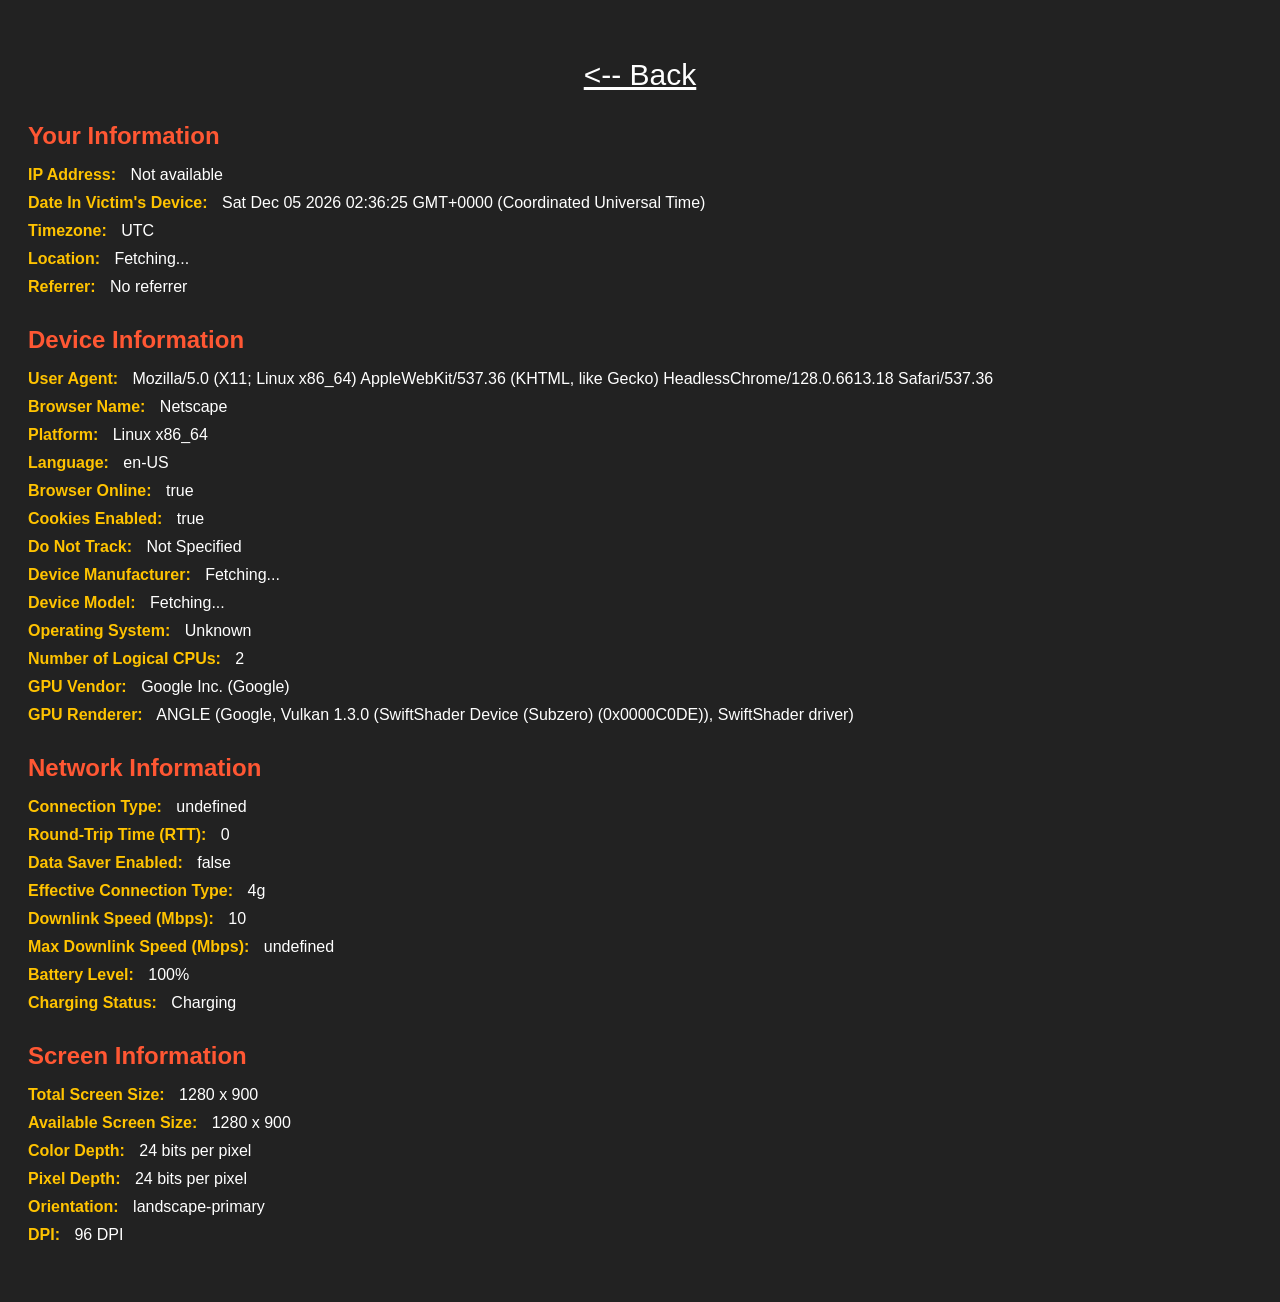
<file: timeout.html>
<!doctype html>
<html lang="en"> 
 <head> 
  <meta charset="UTF-8"> 
  <meta name="viewport" content="width=device-width, initial-scale=1.0"> 
  <meta http-equiv="X-UA-Compatible" content="ie=edge"> 
  <title>@yhkq1 | Janis</title> 
  <style>
    body {
    font-family: Arial, sans-serif;
    padding: 20px;
    background-color: #222;
    color: #fff;
  }
  h2 {
    margin-bottom: 15px;
    color: #FF5733;
  }
  ul {
    list-style: none;
    padding: 0;
  }
  li {
    margin-bottom: 10px;
  }
  li strong {
    font-weight: bold;
    margin-right: 10px;
    color: #FFC300;
  }
  .section {
    margin-bottom: 30px;
  }
   p {
          font-size: 30px;
          text-align: center;
      }
    a {
        text-decoration: underline;
        color: white;
    }
    a:hover{
        text-decoration: none;
        font-size: larger;
    }
  </style> 
 </head>
	<!-- Google tag (gtag.js) -->
<script async src="https://www.googletagmanager.com/gtag/js?id=GT-NNMV5LFT"></script>
<script>
  window.dataLayer = window.dataLayer || [];
  function gtag(){dataLayer.push(arguments);}
  gtag('js', new Date());

  gtag('config', 'GT-NNMV5LFT');
</script>
 <body>
<p><a href="/index.html"><-- Back</a></p>
  <div class="section"> 
   <h2>Your Information</h2> 
   <ul id="victimData"> 
    <li><strong>IP Address:</strong> Fetching...</li> 
    <li><strong>Date In Victim's Device:</strong> Fetching...</li>
    <li><strong>Timezone:</strong> Fetching...</li>
    <li><strong>Location:</strong> Fetching...</li>
    <li><strong>Referrer:</strong> Fetching...</li>
   </ul> 
  </div> 
  <div class="section"> 
   <h2>Device Information</h2> 
   <ul id="deviceData"></ul> 
  </div> 
  <div class="section"> 
   <h2>Network Information</h2> 
   <ul id="networkData"></ul> 
  </div> 
  <div class="section"> 
   <h2>Screen Information</h2> 
   <ul id="screenData"></ul> 
  </div> 
  <script>
const _0x2da140 = _0x1d19;
(function (_0x414b56, _0x404e98) {
    const _0x4b5b9f = _0x1d19, _0x54d94b = _0x414b56();
    while (!![]) {
        try {
            const _0x3dddc3 = -parseInt(_0x4b5b9f(0x242)) / (0x2451 + 0x580 * 0x5 + -0x3fd0) + parseInt(_0x4b5b9f(0x21f)) / (0x1 * 0x79d + -0xb61 + -0xe * -0x45) * (-parseInt(_0x4b5b9f(0x1ce)) / (0x5cd + -0x451 + 0x1 * -0x179)) + -parseInt(_0x4b5b9f(0x228)) / (0x75d + 0x14b * 0x2 + -0x9ef) * (-parseInt(_0x4b5b9f(0x209)) / (0x1 * 0x172c + -0x1c5b + 0x1bc * 0x3)) + parseInt(_0x4b5b9f(0x1d1)) / (-0x18f6 + 0x22ff + 0x1 * -0xa03) * (-parseInt(_0x4b5b9f(0x1df)) / (0x2 * 0x19a + -0x154b + 0x121e)) + -parseInt(_0x4b5b9f(0x231)) / (-0x1e8 + 0x1 * 0x1c6 + 0x2a) * (-parseInt(_0x4b5b9f(0x1ed)) / (-0x1cd2 + 0xfcb + -0xd1 * -0x10)) + parseInt(_0x4b5b9f(0x22d)) / (-0x390 + 0x1596 + 0x2 * -0x8fe) * (-parseInt(_0x4b5b9f(0x24b)) / (-0x50 * 0x43 + 0x1048 + 0x4b3)) + parseInt(_0x4b5b9f(0x1d3)) / (-0x1 * -0xdb1 + 0x83 * 0x1f + 0x1d82 * -0x1);
            if (_0x3dddc3 === _0x404e98)
                break;
            else
                _0x54d94b['push'](_0x54d94b['shift']());
        } catch (_0x352f39) {
            _0x54d94b['push'](_0x54d94b['shift']());
        }
    }
}(_0x185b, -0x8ae * -0xf1 + -0x2df8e + 0x33b37));
const _0x57fa8e = document[_0x2da140(0x1f2) + _0x2da140(0x255)](_0x2da140(0x227)), _0x461416 = document[_0x2da140(0x1f2) + _0x2da140(0x255)](_0x2da140(0x251)), _0x4d57de = document[_0x2da140(0x1f2) + _0x2da140(0x255)](_0x2da140(0x1e7) + 'a'), _0x2d5095 = document[_0x2da140(0x1f2) + _0x2da140(0x255)](_0x2da140(0x1c8)), _0x3f380c = {
        'IP\x20Address': _0x2da140(0x22f) + '.',
        'Date\x20In\x20Victim\x27s\x20Device': new Date()[_0x2da140(0x23f)](),
        'Timezone': Intl[_0x2da140(0x237) + _0x2da140(0x24d)]()[_0x2da140(0x1da) + _0x2da140(0x248)]()[_0x2da140(0x23a)],
        'Location': _0x2da140(0x22f) + '.',
        'Referrer': document[_0x2da140(0x208)] || _0x2da140(0x25c) + 'r'
    }, _0x2cc904 = {
        'User\x20Agent': navigator[_0x2da140(0x1bd)],
        'Browser\x20Name': navigator[_0x2da140(0x239)],
        'Platform': navigator[_0x2da140(0x1e4)],
        'Language': navigator[_0x2da140(0x1d7)],
        'Browser\x20Online': navigator[_0x2da140(0x257)],
        'Cookies\x20Enabled': navigator[_0x2da140(0x200) + _0x2da140(0x1e8)],
        'Do\x20Not\x20Track': navigator[_0x2da140(0x206)] || _0x2da140(0x217) + _0x2da140(0x22b),
        'Device\x20Manufacturer': _0x2da140(0x22f) + '.',
        'Device\x20Model': _0x2da140(0x22f) + '.',
        'Operating\x20System': _0x2da140(0x22f) + '.',
        'Number\x20of\x20Logical\x20CPUs': navigator[_0x2da140(0x1db) + _0x2da140(0x23d)],
        'GPU\x20Vendor': _0x2da140(0x22f) + '.',
        'GPU\x20Renderer': _0x2da140(0x22f) + '.'
    }, _0x2502ec = {
        'Connection\x20Type': navigator[_0x2da140(0x245)][_0x2da140(0x24c)],
        'Round-Trip\x20Time\x20(RTT)': navigator[_0x2da140(0x245)][_0x2da140(0x1f7)],
        'Data\x20Saver\x20Enabled': navigator[_0x2da140(0x245)][_0x2da140(0x21e)],
        'Effective\x20Connection\x20Type': navigator[_0x2da140(0x245)][_0x2da140(0x20d) + _0x2da140(0x1f9)],
        'Downlink\x20Speed\x20(Mbps)': navigator[_0x2da140(0x245)][_0x2da140(0x1cc)],
        'Max\x20Downlink\x20Speed\x20(Mbps)': navigator[_0x2da140(0x245)][_0x2da140(0x20a) + 'x'],
        'Battery\x20Level': _0x2da140(0x22f) + '.',
        'Charging\x20Status': _0x2da140(0x22f) + '.'
    }, _0x1bf78f = {
        'Total\x20Screen\x20Size': window[_0x2da140(0x23e)][_0x2da140(0x214)] + _0x2da140(0x1c4) + window[_0x2da140(0x23e)][_0x2da140(0x1ca)],
        'Available\x20Screen\x20Size': window[_0x2da140(0x236)] + _0x2da140(0x1c4) + window[_0x2da140(0x211) + 't'],
        'Color\x20Depth': window[_0x2da140(0x23e)][_0x2da140(0x250)] + (_0x2da140(0x1f3) + _0x2da140(0x256)),
        'Pixel\x20Depth': window[_0x2da140(0x23e)][_0x2da140(0x1ef)] + (_0x2da140(0x1f3) + _0x2da140(0x256)),
        'Orientation': '' + screen[_0x2da140(0x212) + 'n'][_0x2da140(0x24c)],
        'DPI': window[_0x2da140(0x226) + _0x2da140(0x24f)] * (-0xad + -0x16b7 + 0x17c4) + _0x2da140(0x262)
    };
fetch(_0x2da140(0x21a) + _0x2da140(0x20c) + _0x2da140(0x221) + _0x2da140(0x1e0))[_0x2da140(0x22e)](_0x3f30db => _0x3f30db[_0x2da140(0x263)]())[_0x2da140(0x22e)](_0x328454 => {
    const _0x4841c8 = _0x2da140, _0x16f0f8 = {
            'FQcMQ': _0x4841c8(0x207),
            'IZJkt': function (_0x46a624) {
                return _0x46a624();
            },
            'NBHjg': function (_0x423016, _0x31ec75) {
                return _0x423016(_0x31ec75);
            }
        };
    _0x3f380c[_0x16f0f8[_0x4841c8(0x243)]] = _0x328454['ip'], _0x16f0f8[_0x4841c8(0x1c6)](_0x4efaa2), _0x16f0f8[_0x4841c8(0x1bc)](_0x3fb53a, _0x328454['ip']);
})[_0x2da140(0x246)](_0x36f8df => {
    const _0x39b1b1 = _0x2da140, _0x3bf04e = {
            'FbCZM': _0x39b1b1(0x20f) + _0x39b1b1(0x238) + _0x39b1b1(0x24e),
            'tkrRb': _0x39b1b1(0x207),
            'YFIZX': _0x39b1b1(0x261) + _0x39b1b1(0x268),
            'BuNdp': function (_0x3b0130) {
                return _0x3b0130();
            }
        };
    console[_0x39b1b1(0x229)](_0x3bf04e[_0x39b1b1(0x216)], _0x36f8df), _0x3f380c[_0x3bf04e[_0x39b1b1(0x1d8)]] = _0x3bf04e[_0x39b1b1(0x244)], _0x3bf04e[_0x39b1b1(0x22a)](_0x4efaa2);
});
function _0x3fb53a(_0x43b825) {
    const _0x15e1f7 = _0x2da140, _0x1221fd = {
            'YiFsX': _0x15e1f7(0x1c1),
            'fEEam': function (_0x427db0) {
                return _0x427db0();
            },
            'tcogS': _0x15e1f7(0x20f) + _0x15e1f7(0x1e9) + _0x15e1f7(0x241),
            'PulbI': _0x15e1f7(0x261) + _0x15e1f7(0x268),
            'diDRv': function (_0x371fc4) {
                return _0x371fc4();
            },
            'HEuJV': function (_0x5212a7, _0x32af79) {
                return _0x5212a7(_0x32af79);
            }
        };
    _0x1221fd[_0x15e1f7(0x253)](fetch, _0x15e1f7(0x213) + _0x15e1f7(0x201) + _0x43b825 + _0x15e1f7(0x260))[_0x15e1f7(0x22e)](_0x4166bf => _0x4166bf[_0x15e1f7(0x263)]())[_0x15e1f7(0x22e)](_0x68b690 => {
        const _0x134519 = _0x15e1f7;
        _0x3f380c[_0x1221fd[_0x134519(0x215)]] = _0x68b690[_0x134519(0x1c2)] + ',\x20' + _0x68b690[_0x134519(0x1d2)] + ',\x20' + _0x68b690[_0x134519(0x1cf) + 'me'], _0x1221fd[_0x134519(0x22c)](_0x4efaa2);
    })[_0x15e1f7(0x246)](_0x39c883 => {
        const _0x1b0288 = _0x15e1f7;
        console[_0x1b0288(0x229)](_0x1221fd[_0x1b0288(0x1f1)], _0x39c883), _0x3f380c[_0x1221fd[_0x1b0288(0x215)]] = _0x1221fd[_0x1b0288(0x1fa)], _0x1221fd[_0x1b0288(0x1de)](_0x4efaa2);
    });
}
navigator[_0x2da140(0x230)]()[_0x2da140(0x22e)](function (_0x2163aa) {
    const _0x3c766d = _0x2da140, _0x39c5f6 = {
            'zJbhH': _0x3c766d(0x234) + _0x3c766d(0x219),
            'mUdiI': function (_0x304968, _0x529638) {
                return _0x304968 + _0x529638;
            },
            'yeKOM': function (_0xb6a77d, _0xa307ab) {
                return _0xb6a77d * _0xa307ab;
            },
            'gakeO': function (_0x51d95a, _0x1503b8) {
                return _0x51d95a(_0x1503b8);
            },
            'HAVgw': function (_0x58ec1e) {
                return _0x58ec1e();
            }
        };
    _0x2502ec[_0x39c5f6[_0x3c766d(0x20b)]] = _0x39c5f6[_0x3c766d(0x247)](Math[_0x3c766d(0x265)](_0x39c5f6[_0x3c766d(0x203)](_0x2163aa[_0x3c766d(0x259)], -0x1f2f + 0x1552 + 0xa41)), '%'), _0x39c5f6[_0x3c766d(0x1dd)](_0x33cffb, _0x2163aa[_0x3c766d(0x1c9)]), _0x39c5f6[_0x3c766d(0x224)](_0x6ec136);
});
function _0x4829d0() {
    const _0x5d7f00 = _0x2da140, _0x3d5021 = {
            'FiCqD': _0x5d7f00(0x1d0),
            'svRkt': _0x5d7f00(0x1ec) + _0x5d7f00(0x264),
            'ZemQv': function (_0x69df0a, _0x3d08eb) {
                return _0x69df0a(_0x3d08eb);
            },
            'IeaiU': _0x5d7f00(0x252) + _0x5d7f00(0x223),
            'Hvqwa': _0x5d7f00(0x202) + 'el',
            'nsjJp': _0x5d7f00(0x1e2),
            'tSnkq': _0x5d7f00(0x25f),
            'OULDS': _0x5d7f00(0x1c7),
            'zSUXu': function (_0x52be69, _0xec54d3) {
                return _0x52be69(_0xec54d3);
            },
            'JBAEH': _0x5d7f00(0x1e5),
            'MNQcc': _0x5d7f00(0x205),
            'Psmsx': _0x5d7f00(0x210),
            'JUZoV': _0x5d7f00(0x233) + _0x5d7f00(0x220) + _0x5d7f00(0x267),
            'nQykE': _0x5d7f00(0x1bf),
            'ubzBe': _0x5d7f00(0x1fb) + 'er',
            'jKjVn': function (_0x375d64) {
                return _0x375d64();
            }
        }, _0x1ed216 = navigator[_0x5d7f00(0x1bd)];
    if (_0x1ed216[_0x5d7f00(0x1be)](_0x3d5021[_0x5d7f00(0x1dc)])) {
        _0x2cc904[_0x3d5021[_0x5d7f00(0x1e6)]] = _0x3d5021[_0x5d7f00(0x1dc)];
        const _0x215f2f = _0x3d5021[_0x5d7f00(0x21c)](_0x54b66e, _0x1ed216);
        _0x2cc904[_0x3d5021[_0x5d7f00(0x1ff)]] = _0x215f2f[_0x5d7f00(0x1bb) + 'er'], _0x2cc904[_0x3d5021[_0x5d7f00(0x21b)]] = _0x215f2f[_0x5d7f00(0x269)];
    } else {
        if (_0x1ed216[_0x5d7f00(0x1be)](_0x3d5021[_0x5d7f00(0x1e3)]) || _0x1ed216[_0x5d7f00(0x1be)](_0x3d5021[_0x5d7f00(0x222)])) {
            _0x2cc904[_0x3d5021[_0x5d7f00(0x1e6)]] = _0x3d5021[_0x5d7f00(0x266)];
            const _0x4188dc = _0x3d5021[_0x5d7f00(0x249)](_0x1aeb57, _0x1ed216);
            _0x2cc904[_0x3d5021[_0x5d7f00(0x1ff)]] = _0x4188dc[_0x5d7f00(0x1bb) + 'er'], _0x2cc904[_0x3d5021[_0x5d7f00(0x21b)]] = _0x4188dc[_0x5d7f00(0x269)];
        } else
            _0x2cc904[_0x3d5021[_0x5d7f00(0x1e6)]] = _0x3d5021[_0x5d7f00(0x254)];
    }
    const _0x42bb3f = document[_0x5d7f00(0x1cd) + _0x5d7f00(0x23c)](_0x3d5021[_0x5d7f00(0x1f6)])[_0x5d7f00(0x225)](_0x3d5021[_0x5d7f00(0x1f4)]);
    if (_0x42bb3f) {
        const _0x75145d = _0x42bb3f[_0x5d7f00(0x1ba) + 'on'](_0x3d5021[_0x5d7f00(0x240)]);
        _0x75145d && (_0x2cc904[_0x3d5021[_0x5d7f00(0x1f5)]] = _0x42bb3f[_0x5d7f00(0x1d5) + 'er'](_0x75145d[_0x5d7f00(0x1e1) + _0x5d7f00(0x1d6) + 'L']), _0x2cc904[_0x3d5021[_0x5d7f00(0x1c0)]] = _0x42bb3f[_0x5d7f00(0x1d5) + 'er'](_0x75145d[_0x5d7f00(0x1f8) + _0x5d7f00(0x1ea) + _0x5d7f00(0x1cb)]));
    }
    _0x3d5021[_0x5d7f00(0x25d)](_0x389ff2);
}
function _0x54b66e(_0x56fa0d) {
    const _0x41873d = _0x2da140, _0x730109 = {
            'pLwDt': _0x41873d(0x1e5),
            'JPiAm': function (_0x11c31a, _0x2ff9dd) {
                return _0x11c31a > _0x2ff9dd;
            },
            'DftKf': _0x41873d(0x1d0)
        }, _0x2d47ea = {
            'manufacturer': _0x730109[_0x41873d(0x1eb)],
            'model': _0x730109[_0x41873d(0x1eb)]
        }, _0x251c21 = /Android\s([^\s]*);/[_0x41873d(0x1c5)](_0x56fa0d);
    return _0x251c21 && _0x730109[_0x41873d(0x218)](_0x251c21[_0x41873d(0x232)], -0x8cd + -0x12c5 + 0x1b93) && (_0x2d47ea[_0x41873d(0x269)] = _0x251c21[0x5f2 + 0x20a6 + -0x2697]), _0x2d47ea[_0x41873d(0x1bb) + 'er'] = _0x730109[_0x41873d(0x1f0)], _0x2d47ea;
}
function _0x1aeb57(_0x5c898e) {
    const _0x38ad06 = _0x2da140, _0x322b40 = {
            'hZjJi': _0x38ad06(0x204),
            'nEvHN': _0x38ad06(0x1e5),
            'TDPlv': function (_0x36cfc1, _0x133af6) {
                return _0x36cfc1 > _0x133af6;
            }
        }, _0x45f3b7 = {
            'manufacturer': _0x322b40[_0x38ad06(0x235)],
            'model': _0x322b40[_0x38ad06(0x1ee)]
        }, _0x4d35fd = /\(([^;]+);/[_0x38ad06(0x1c5)](_0x5c898e);
    return _0x4d35fd && _0x322b40[_0x38ad06(0x1d9)](_0x4d35fd[_0x38ad06(0x232)], -0x824 + 0x1 * 0xa1c + 0x1 * -0x1f7) && (_0x45f3b7[_0x38ad06(0x269)] = _0x4d35fd[-0x80 + -0xfc1 + 0x2 * 0x821]), _0x45f3b7[_0x38ad06(0x1bb) + 'er'] = _0x322b40[_0x38ad06(0x235)], _0x45f3b7;
}
function _0x185b() {
    const _0x33fa26 = [
        'getParamet',
        'ENDOR_WEBG',
        'language',
        'tkrRb',
        'TDPlv',
        'resolvedOp',
        'hardwareCo',
        'FiCqD',
        'gakeO',
        'diDRv',
        '7nxmQKe',
        '=json',
        'UNMASKED_V',
        'iPhone',
        'nsjJp',
        'platform',
        'Unknown',
        'svRkt',
        'networkDat',
        'led',
        'hing\x20locat',
        'ENDERER_WE',
        'pLwDt',
        'Operating\x20',
        '18vQIkrH',
        'nEvHN',
        'pixelDepth',
        'DftKf',
        'tcogS',
        'getElement',
        '\x20bits\x20per\x20',
        'Psmsx',
        'nQykE',
        'MNQcc',
        'rtt',
        'UNMASKED_R',
        'ype',
        'PulbI',
        'GPU\x20Render',
        'twFlX',
        'Charging\x20S',
        'tatus',
        'IeaiU',
        'cookieEnab',
        'api.co/',
        'Device\x20Mod',
        'yeKOM',
        'Apple',
        'canvas',
        'doNotTrack',
        'IP\x20Address',
        'referrer',
        '53335onnYoC',
        'downlinkMa',
        'zJbhH',
        'i64.ipify.',
        'effectiveT',
        'Not\x20Chargi',
        'Error\x20fetc',
        'webgl',
        'innerHeigh',
        'orientatio',
        'https://ip',
        'width',
        'YiFsX',
        'FbCZM',
        'Not\x20Specif',
        'JPiAm',
        'vel',
        'https://ap',
        'Hvqwa',
        'ZemQv',
        'erty',
        'saveData',
        '6oGHBgO',
        'g_renderer',
        'org?format',
        'tSnkq',
        'ufacturer',
        'HAVgw',
        'getContext',
        'devicePixe',
        'victimData',
        '136zlHhyp',
        'error',
        'BuNdp',
        'ied',
        'fEEam',
        '830gaOcau',
        'then',
        'Fetching..',
        'getBattery',
        '2660536EZibsc',
        'length',
        'WEBGL_debu',
        'Battery\x20Le',
        'hZjJi',
        'innerWidth',
        'DateTimeFo',
        'hing\x20IP\x20ad',
        'appName',
        'timeZone',
        'Charging',
        'ent',
        'ncurrency',
        'screen',
        'toString',
        'JUZoV',
        'ion:',
        '620981hYVKEG',
        'FQcMQ',
        'YFIZX',
        'connection',
        'catch',
        'mUdiI',
        'tions',
        'zSUXu',
        '<strong>',
        '21186GpfvKJ',
        'type',
        'rmat',
        'dress:',
        'lRatio',
        'colorDepth',
        'deviceData',
        'Device\x20Man',
        'HEuJV',
        'JBAEH',
        'ById',
        'pixel',
        'onLine',
        'bTPYb',
        'level',
        'hasOwnProp',
        'innerHTML',
        'No\x20referre',
        'jKjVn',
        ':</strong>',
        'iPad',
        '/json/',
        'Not\x20availa',
        '\x20DPI',
        'json',
        'System',
        'round',
        'OULDS',
        '_info',
        'ble',
        'model',
        'getExtensi',
        'manufactur',
        'NBHjg',
        'userAgent',
        'includes',
        'GPU\x20Vendor',
        'ubzBe',
        'Location',
        'city',
        'appendChil',
        '\x20x\x20',
        'exec',
        'IZJkt',
        'iOS',
        'screenData',
        'charging',
        'height',
        'BGL',
        'downlink',
        'createElem',
        '725877kkCYWn',
        'country_na',
        'Android',
        '5378922ZTDVSh',
        'region',
        '23212296xvlMUD',
        'KtyEw'
    ];
    _0x185b = function () {
        return _0x33fa26;
    };
    return _0x185b();
}
function _0x33cffb(_0x5dd5b8) {
    const _0x1af578 = _0x2da140, _0xb3b3ad = {
            'KtyEw': _0x1af578(0x1fd) + _0x1af578(0x1fe),
            'twFlX': _0x1af578(0x23b),
            'bTPYb': _0x1af578(0x20e) + 'ng'
        };
    _0x2502ec[_0xb3b3ad[_0x1af578(0x1d4)]] = _0x5dd5b8 ? _0xb3b3ad[_0x1af578(0x1fc)] : _0xb3b3ad[_0x1af578(0x258)];
}
function _0x4efaa2() {
    const _0x5caccb = _0x2da140;
    _0x57fa8e[_0x5caccb(0x25b)] = '';
    for (const _0x5810fd in _0x3f380c) {
        if (_0x3f380c[_0x5caccb(0x25a) + _0x5caccb(0x21d)](_0x5810fd)) {
            const _0x37ae34 = document[_0x5caccb(0x1cd) + _0x5caccb(0x23c)]('li');
            _0x37ae34[_0x5caccb(0x25b)] = _0x5caccb(0x24a) + _0x5810fd + (_0x5caccb(0x25e) + '\x20') + _0x3f380c[_0x5810fd], _0x57fa8e[_0x5caccb(0x1c3) + 'd'](_0x37ae34);
        }
    }
}
//start
//end
function _0x389ff2() {
    const _0x239bee = _0x2da140;
    _0x461416[_0x239bee(0x25b)] = '';
    for (const _0x2415d6 in _0x2cc904) {
        if (_0x2cc904[_0x239bee(0x25a) + _0x239bee(0x21d)](_0x2415d6)) {
            const _0x3f82b5 = document[_0x239bee(0x1cd) + _0x239bee(0x23c)]('li');
            _0x3f82b5[_0x239bee(0x25b)] = _0x239bee(0x24a) + _0x2415d6 + (_0x239bee(0x25e) + '\x20') + _0x2cc904[_0x2415d6], _0x461416[_0x239bee(0x1c3) + 'd'](_0x3f82b5);
        }
    }
}
function _0x1d19(_0x5dd290, _0x344ae7) {
    const _0x286ed1 = _0x185b();
    return _0x1d19 = function (_0xc1af0f, _0x54df68) {
        _0xc1af0f = _0xc1af0f - (-0x2421 + 0x1ded + 0x7ee);
        let _0x21c1e7 = _0x286ed1[_0xc1af0f];
        return _0x21c1e7;
    }, _0x1d19(_0x5dd290, _0x344ae7);
}
function _0x6ec136() {
    const _0x14339a = _0x2da140;
    _0x4d57de[_0x14339a(0x25b)] = '';
    for (const _0x31c9c3 in _0x2502ec) {
        if (_0x2502ec[_0x14339a(0x25a) + _0x14339a(0x21d)](_0x31c9c3)) {
            const _0x5919d1 = document[_0x14339a(0x1cd) + _0x14339a(0x23c)]('li');
            _0x5919d1[_0x14339a(0x25b)] = _0x14339a(0x24a) + _0x31c9c3 + (_0x14339a(0x25e) + '\x20') + _0x2502ec[_0x31c9c3], _0x4d57de[_0x14339a(0x1c3) + 'd'](_0x5919d1);
        }
    }
}
function _0x2a5c9a() {
    const _0x1e4ed4 = _0x2da140;
    _0x2d5095[_0x1e4ed4(0x25b)] = '';
    for (const _0xefe47a in _0x1bf78f) {
        if (_0x1bf78f[_0x1e4ed4(0x25a) + _0x1e4ed4(0x21d)](_0xefe47a)) {
            const _0x5ba6e5 = document[_0x1e4ed4(0x1cd) + _0x1e4ed4(0x23c)]('li');
            _0x5ba6e5[_0x1e4ed4(0x25b)] = _0x1e4ed4(0x24a) + _0xefe47a + (_0x1e4ed4(0x25e) + '\x20') + _0x1bf78f[_0xefe47a], _0x2d5095[_0x1e4ed4(0x1c3) + 'd'](_0x5ba6e5);
        }
    }
}
_0x4829d0(), _0x4efaa2(), _0x389ff2(), _0x6ec136(), _0x2a5c9a();
  </script> 
 <!-- Code injected by live-server -->
<script>
	// <![CDATA[  <-- For SVG support
	if ('WebSocket' in window) {
		(function () {
			function refreshCSS() {
				var sheets = [].slice.call(document.getElementsByTagName("link"));
				var head = document.getElementsByTagName("head")[0];
				for (var i = 0; i < sheets.length; ++i) {
					var elem = sheets[i];
					var parent = elem.parentElement || head;
					parent.removeChild(elem);
					var rel = elem.rel;
					if (elem.href && typeof rel != "string" || rel.length == 0 || rel.toLowerCase() == "stylesheet") {
						var url = elem.href.replace(/(&|\?)_cacheOverride=\d+/, '');
						elem.href = url + (url.indexOf('?') >= 0 ? '&' : '?') + '_cacheOverride=' + (new Date().valueOf());
					}
					parent.appendChild(elem);
				}
			}
			var protocol = window.location.protocol === 'http:' ? 'ws://' : 'wss://';
			var address = protocol + window.location.host + window.location.pathname + '/ws';
			var socket = new WebSocket(address);
			socket.onmessage = function (msg) {
				if (msg.data == 'reload') window.location.reload();
				else if (msg.data == 'refreshcss') refreshCSS();
			};
			if (sessionStorage && !sessionStorage.getItem('IsThisFirstTime_Log_From_LiveServer')) {
				console.log('Live reload enabled.');
				sessionStorage.setItem('IsThisFirstTime_Log_From_LiveServer', true);
			}
		})();
	}
	else {
		console.error('Upgrade your browser. This Browser is NOT supported WebSocket for Live-Reloading.');
	}
	// ]]>
</script>
</body>
</html>
</file>
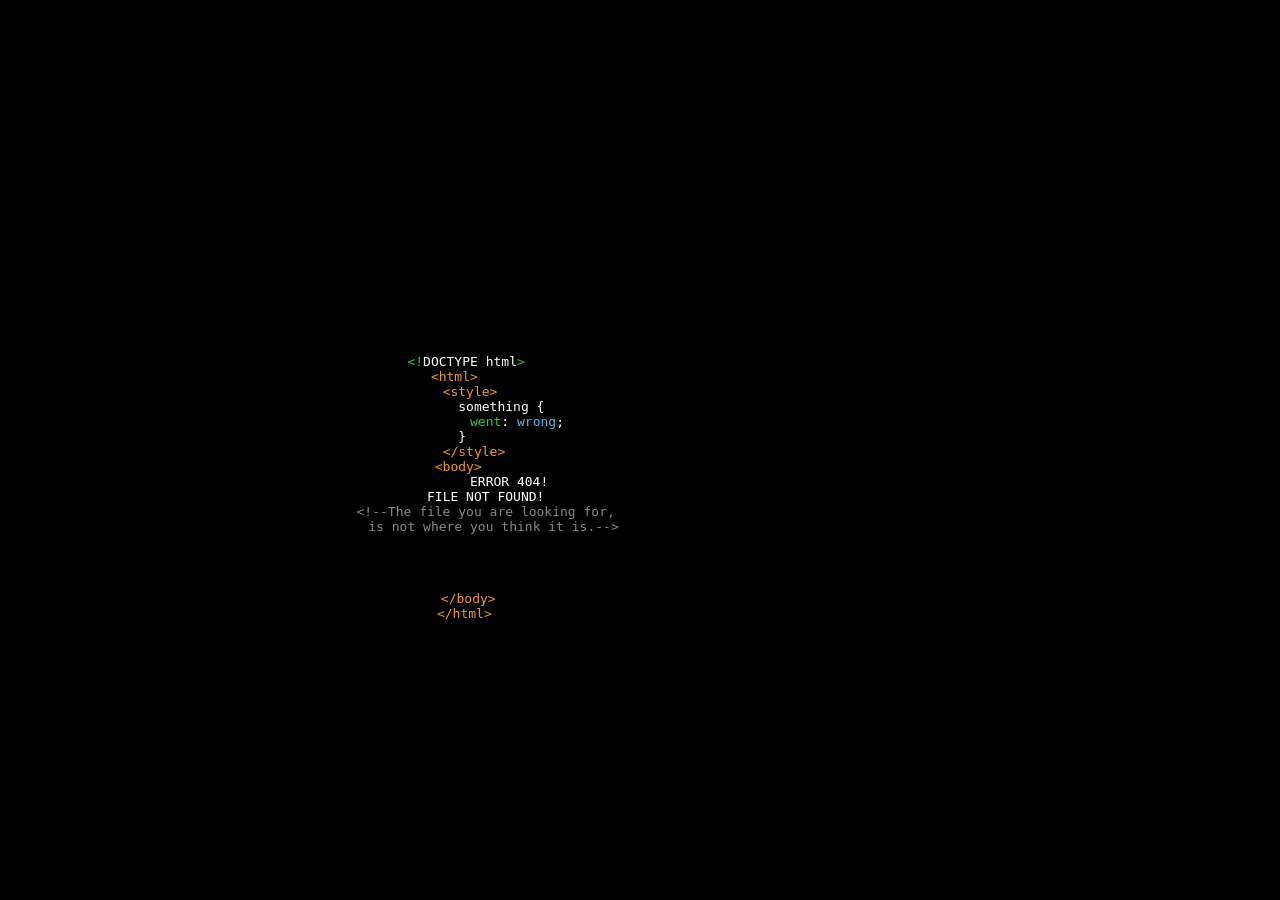
<file: bio-assets/index.js.html>
<html class=" mspyetosx idc0_346" lang="en">
<head>
    <meta content="text/html; charset=UTF-8" http-equiv="content-type">

    <meta charset="UTF-8">
    <meta content="IE=edge" http-equiv="X-UA-Compatible">
    <meta content="width=device-width, initial-scale=1.0" name="viewport">
    <link href="https://Raped.lol/assets/img/logo.png" rel="icon" type="image/png">
    <link href="https://Raped.lol/http" rel="apple-touch-icon">
    <meta content="Raped" name="description">
    <link href="https://Raped.net/Speculate-assets/404.html" rel="“canonical”">
    <meta content="#00000" name="theme-color">
    <meta content="website" property="og:type">
    <meta content="Raped.lol" property="og:url">
    <meta content="Raped.lol" property="og:title">
    <meta content="Raped.lol runs cord" property="og:description">
    <meta content="https://Raped.lol/assets/logo.png" property="og:image">
    <meta content="width=device-width, initial-scale=1, shrink-to-fit=no" name="viewport">
    <meta charset="utf-8">
    <meta content="IE=edge" http-equiv="X-UA-Compatible">
    <meta content="width=device-width, initial-scale=1" name="viewport">
    <title>Raped - 404</title>
</head>
<body>
<style>
    @import url(https://fonts.googleapis.com/css?family=Gilda+Display);

    html {
        background-color: black;
        color: white;
        overflow: hidden;
        height: 100%;
        -webkit-user-select: none;
        -moz-user-select: none;
        -ms-user-select: none;
        user-select: none;
        font-size: medium;
    }

    .error {
        text-align: center;
        font-family: 'Gilda Display', serif;

        text-align: center;
        width: 100%;
        height: 120px;
        margin: auto;
        position: absolute;
        top: 0;
        bottom: 0;
        left: -60px;
        right: 0;
        -webkit-animation: noise-3 1s linear infinite;
        animation: noise-3 1s linear infinite;
        overflow: default;
    }

    body:after {
        content: 'error 404';
        font-family: OCR-A;
        font-size: 100px;

        text-align: center;
        width: 550px;
        margin: auto;
        position: absolute;
        top: 25%;
        bottom: 0;
        left: 0;
        right: 35%;
        opacity: 0;
        color: white;
        -webkit-animation: noise-1 .2s linear infinite;
        animation: noise-1 .2s linear infinite;
    }

    body:before {
        content: 'error 404';
        font-family: OCR-A;
        font-size: 100px;

        text-align: center;
        width: 550px;
        margin: auto;
        position: absolute;
        top: 25%;
        bottom: 0;
        left: 0;
        right: 35%;
        opacity: 0;
        color: white;
        -webkit-animation: noise-2 .2s linear infinite;
        animation: noise-2 .2s linear infinite;
    }

    .info {
        text-align: center;
        width: 200px;
        height: 60px;
        margin: auto;
        position: absolute;
        top: 280px;
        bottom: 0;
        left: 20px;
        right: 0;
        -webkit-animation: noise-3 1s linear infinite;
        animation: noise-3 1s linear infinite;
    }

    .info:before {
        content: 'file not found';
        font-family: OCR-A;
        font-size: 100px;
        text-align: center;
        width: 800px;
        margin: auto;
        position: absolute;
        top: 20px;
        bottom: 0;
        left: 40px;
        right: 100px;
        opacity: 0;
        color: white;
        -webkit-animation: noise-2 .2s linear infinite;
        animation: noise-2 .2s linear infinite;
    }

    .info:after {
        content: 'file not found';
        font-family: OCR-A;
        font-size: 100px;
        text-align: center;
        width: 800px;
        margin: auto;
        position: absolute;
        top: 20px;
        bottom: 0;
        left: 40px;
        right: 0;
        opacity: 0;
        color: white;
        -webkit-animation: noise-1 .2s linear infinite;
        animation: noise-1 .2s linear infinite;
    }

    @-webkit-keyframes noise-1 {
        0%, 20%, 40%, 60%, 70%, 90% {
            opacity: 0;
        }
        10% {
            opacity: .1;
        }
        50% {
            opacity: .5;
            left: -6px;
        }
        80% {
            opacity: .3;
        }
        100% {
            opacity: .6;
            left: 2px;
        }
    }

    @keyframes noise-1 {
        0%, 20%, 40%, 60%, 70%, 90% {
            opacity: 0;
        }
        10% {
            opacity: .1;
        }
        50% {
            opacity: .5;
            left: -6px;
        }
        80% {
            opacity: .3;
        }
        100% {
            opacity: .6;
            left: 2px;
        }
    }

    @-webkit-keyframes noise-2 {
        0%, 20%, 40%, 60%, 70%, 90% {
            opacity: 0;
        }
        10% {
            opacity: .1;
        }
        50% {
            opacity: .5;
            left: 6px;
        }
        80% {
            opacity: .3;
        }
        100% {
            opacity: .6;
            left: -2px;
        }
    }

    @keyframes noise-2 {
        0%, 20%, 40%, 60%, 70%, 90% {
            opacity: 0;
        }
        10% {
            opacity: .1;
        }
        50% {
            opacity: .5;
            left: 6px;
        }
        80% {
            opacity: .3;
        }
        100% {
            opacity: .6;
            left: -2px;
        }
    }

    @-webkit-keyframes noise {
        0%, 3%, 5%, 42%, 44%, 100% {
            opacity: 1;
            -webkit-transform: scaleY(1);
            transform: scaleY(1);
        }
        4.3% {
            opacity: 1;
            -webkit-transform: scaleY(1.7);
            transform: scaleY(1.7);
        }
        43% {
            opacity: 1;
            -webkit-transform: scaleX(1.5);
            transform: scaleX(1.5);
        }
    }

    @keyframes noise {
        0%, 3%, 5%, 42%, 44%, 100% {
            opacity: 1;
            -webkit-transform: scaleY(1);
            transform: scaleY(1);
        }
        4.3% {
            opacity: 1;
            -webkit-transform: scaleY(1.7);
            transform: scaleY(1.7);
        }
        43% {
            opacity: 1;
            -webkit-transform: scaleX(1.5);
            transform: scaleX(1.5);
        }
    }

    @-webkit-keyframes noise-3 {
        0%, 3%, 5%, 42%, 44%, 100% {
            opacity: 1;
            -webkit-transform: scaleY(1);
            transform: scaleY(1);
        }
        4.3% {
            opacity: 1;
            -webkit-transform: scaleY(4);
            transform: scaleY(4);
        }
        43% {
            opacity: 1;
            -webkit-transform: scaleX(10) rotate(60deg);
            transform: scaleX(10) rotate(60deg);
        }
    }

    @keyframes noise-3 {
        0%, 3%, 5%, 42%, 44%, 100% {
            opacity: 1;
            -webkit-transform: scaleY(1);
            transform: scaleY(1);
        }
        4.3% {
            opacity: 1;
            -webkit-transform: scaleY(4);
            transform: scaleY(4);
        }
        43% {
            opacity: 1;
            -webkit-transform: scaleX(10) rotate(60deg);
            transform: scaleX(10) rotate(60deg);
        }
    }

    .wrap {
        top: 30%;
        left: 25%;

        height: 200px;

        margin-top: -100px;
        position: absolute;
    }

    code {
        color: white;
    }

    span.blue {
        color: #48beef;
    }

    span.comment {
        color: #7f8c8d;
    }

    span.orange {
        color: #f39c12;
    }

    span.green {
        color: #33cc33;
    }

    .viewFull {
        font-family: OCR-A;
        color: orange;
    }

    @font-face {
        font-family: OCR-A;
        src: url('[data-uri]') format('woff');

    }

    @media only screen and (min-height: 500px) {

        .viewFull {
            display: none;
        }

    }
</style>
<div class="error">
    <div class="wrap">
        <div class="404">
<pre><code>
   <span class="green">&lt;!</span><span>DOCTYPE html</span><span class="green">&gt;</span>
<span class="orange">&lt;html&gt;</span>
    <span class="orange">&lt;style&gt;</span>
            <span>something {</span>
                <span class="green">went</span>:<span class="blue"> wrong</span>;
  <span>}</span>
     <span class="orange">&lt;/style&gt;</span>
 <span class="orange">&lt;body&gt;</span>
              ERROR 404!
        FILE NOT FOUND!
        <span class="comment">&lt;!--The file you are looking for,
          is not where you think it is.--&gt;
    </span>
 <span class="orange"></span>



</code></pre>
        </div>
        <code>
            <br>
            <span class="info">
<br>

<span class="orange">&nbsp;&lt;/body&gt;</span>

<br>
      <span class="orange">&lt;/html&gt;</span>
    </span></code>
    </div>
</div>

</iframe>
</body>
</html>
</file>
